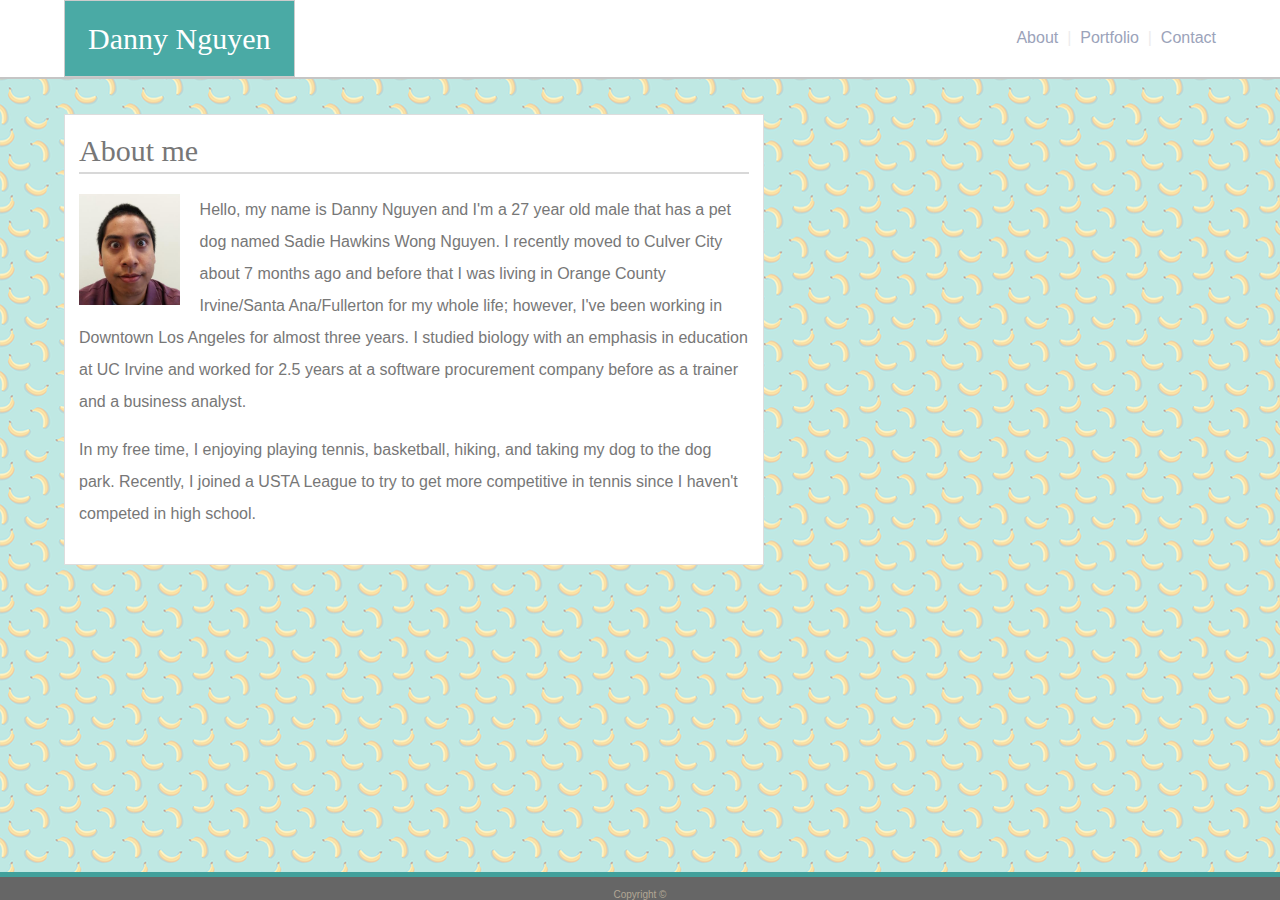
<file: index.html>
<!DOCTYPE html>
<html>
<head>
    <title>Basic-Portfolio-Index</title>
    <!-- Insert Viewport !-->
    <meta name="viewport" content="width=device-width, initial-scale=1.0">
	<!-- Latest compiled and minified CSS -->
	<!-- <link rel="stylesheet" href="https://maxcdn.bootstrapcdn.com/bootstrap/3.3.6/css/bootstrap.min.css" integrity="sha384-1q8mTJOASx8j1Au+a5WDVnPi2lkFfwwEAa8hDDdjZlpLegxhjVME1fgjWPGmkzs7" crossorigin="anonymous"> -->
	<!-- Linking CSS Reset File -->
    <link rel="stylesheet" type="text/css" href="assets/css/reset.css">
    <!-- Linking CSS -->
    <link rel="stylesheet" type="text/css" href="assets/css/style.css">
	<!-- Linking jQuery -->
	<!-- <script type="text/javascript" src="https://cdnjs.cloudflare.com/ajax/libs/jquery/3.1.0/jquery.min.js"></script> -->
	<!-- Linking Google Fonts -->
	<!-- <link href='https://fonts.googleapis.com/css?family=Montserrat|Roboto+Slab|Yellowtail' rel='stylesheet' type='text/css'> -->
</head>

<div class="relative">
<header class="parentheader">

    <div class="mainheader">
        <div class="mainheaderleft">
            <p>Danny Nguyen</p>
        </div>

        <div class="mainheaderright">
            <a href="index.html" class="inline">About</a>
            <p class="inline mainheaderpipe">&nbsp;|&nbsp;  </p>
            <a href="portfolio.html" class="inline">Portfolio</a>
            <p class="inline mainheaderpipe">&nbsp;|&nbsp;</p>
            <a href="contact.html" class="inline">Contact</a>
        </div>
    </div>


</header>


<body>
    <div class="parentbody">
        <section class="bodyborder">
                <p class="bodyheader">About me</p>
                <img class="imagefloat" src="assets/images/profile.png" alt="Missing Pic">
                <p class="bodytoptext bodyparagraphformat">
                    Hello, my name is Danny Nguyen and I'm a 27 year old male that has a pet dog named Sadie Hawkins Wong Nguyen.
                    I recently moved to Culver City about 7 months ago and before that I was living in Orange County Irvine/Santa Ana/Fullerton for my whole life; however,
                    I've been working in Downtown Los Angeles for almost three years. I studied biology with an emphasis in education at UC Irvine and worked for 2.5 years at a software procurement company before as a trainer and a business analyst.
                </p>
                <br>
                <p class="bodybottomtext bodyparagraphformat">
                    In my free time, I enjoying playing tennis, basketball, hiking, and taking my dog to the dog park.
                    Recently, I joined a USTA League to try to get more competitive in tennis since I haven't competed in high school.
                </p>
        </section>
    </div>
</body>


<footer class="footer">
    <p class="footertext">Copyright ©</p>  
</footer>
</div>

</html>
</file>
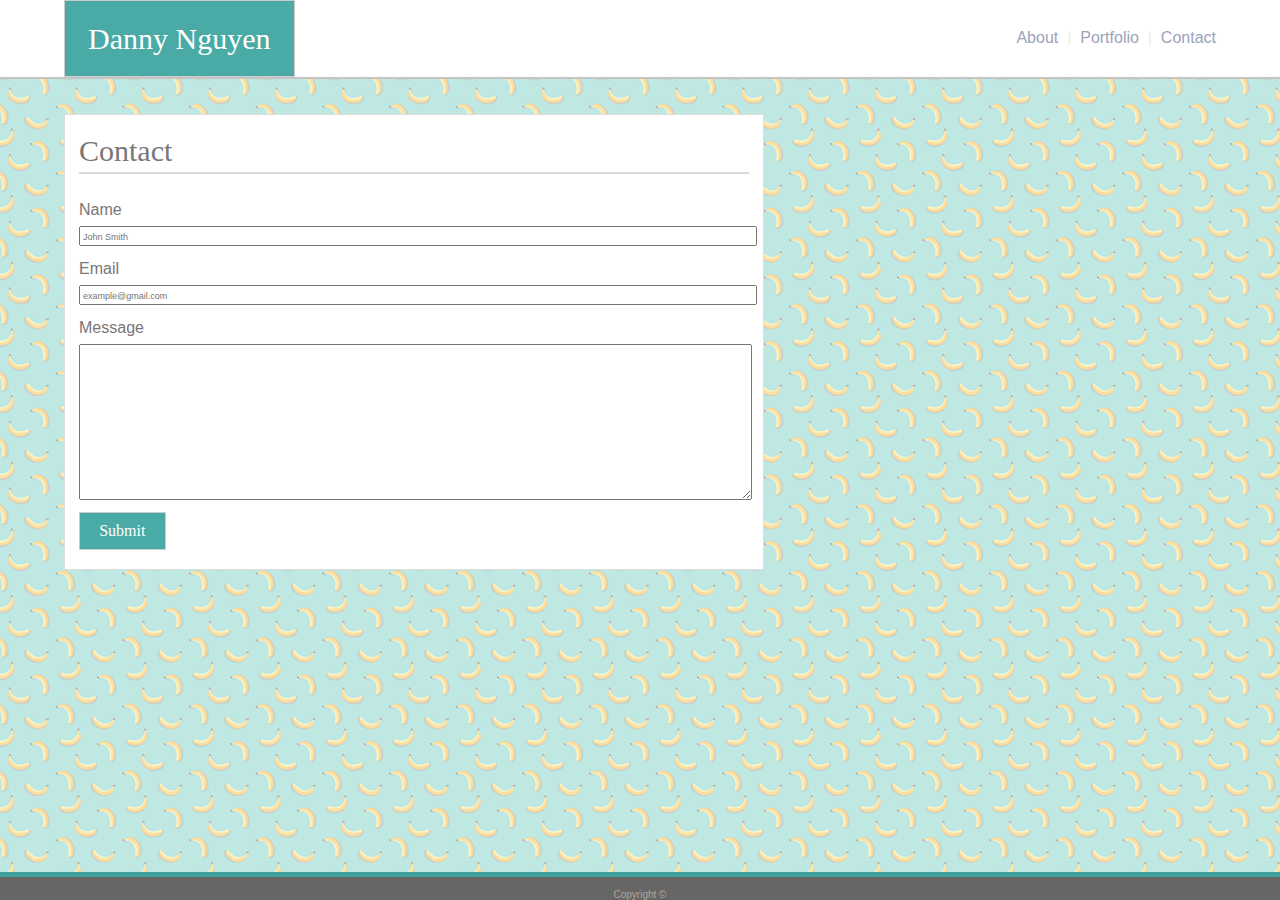
<file: contact.html>
<!DOCTYPE html>
<html>
<head>
    <title>Basic-Portfolio-Contact</title>
    <!-- Insert Viewport !-->
    <meta name="viewport" content="width=device-width, initial-scale=1.0">
	<!-- Latest compiled and minified CSS -->
	<!-- <link rel="stylesheet" href="https://maxcdn.bootstrapcdn.com/bootstrap/3.3.6/css/bootstrap.min.css" integrity="sha384-1q8mTJOASx8j1Au+a5WDVnPi2lkFfwwEAa8hDDdjZlpLegxhjVME1fgjWPGmkzs7" crossorigin="anonymous"> -->
	<!-- Linking CSS Reset File -->
    <link rel="stylesheet" type="text/css" href="assets/css/reset.css">
    <!-- Linking CSS -->
    <link rel="stylesheet" type="text/css" href="assets/css/style.css">
	<!-- Linking jQuery -->
	<!-- <script type="text/javascript" src="https://cdnjs.cloudflare.com/ajax/libs/jquery/3.1.0/jquery.min.js"></script> -->
	<!-- Linking Google Fonts -->
	<!-- <link href='https://fonts.googleapis.com/css?family=Montserrat|Roboto+Slab|Yellowtail' rel='stylesheet' type='text/css'> -->
</head>

<div class="relative">
<header class="parentheader">

    <div class="mainheader">
        <div class="mainheaderleft">
            <p>Danny Nguyen</p>
        </div>

        <div class="mainheaderright">
            <a href="index.html" class="inline">About</a>
            <p class="inline mainheaderpipe">&nbsp;|&nbsp;  </p>
            <a href="portfolio.html" class="inline">Portfolio</a>
            <p class="inline mainheaderpipe">&nbsp;|&nbsp;</p>
            <a href="contact.html" class="inline">Contact</a>
        </div>
    </div>

    <div></div>

</header>


<body>
    <div class="parentbody">
        <section class="bodyborder">
                <p class="bodyheader">Contact</p>

                <p class="bodytoptext bodyparagraphformat">Name</p>
                
                <input type="text" placeholder="John Smith">

                <p class="bodyparagraphformat contactmorespace">Email</p>

                <input type="text" placeholder="example@gmail.com">

                <p class="bodyparagraphformat contactmorespace">Message</p>

                <textarea class="textareadimensions"></textarea>
                
                <div class="submitflex">
                <div class="submitbutton">
                    <p>Submit</p>
                </div>
                </div>
        </section>
    </div>
</body>

<footer class="footer">
    <p class="footertext">Copyright ©</p>  
</footer>
</div>

</html>
</file>
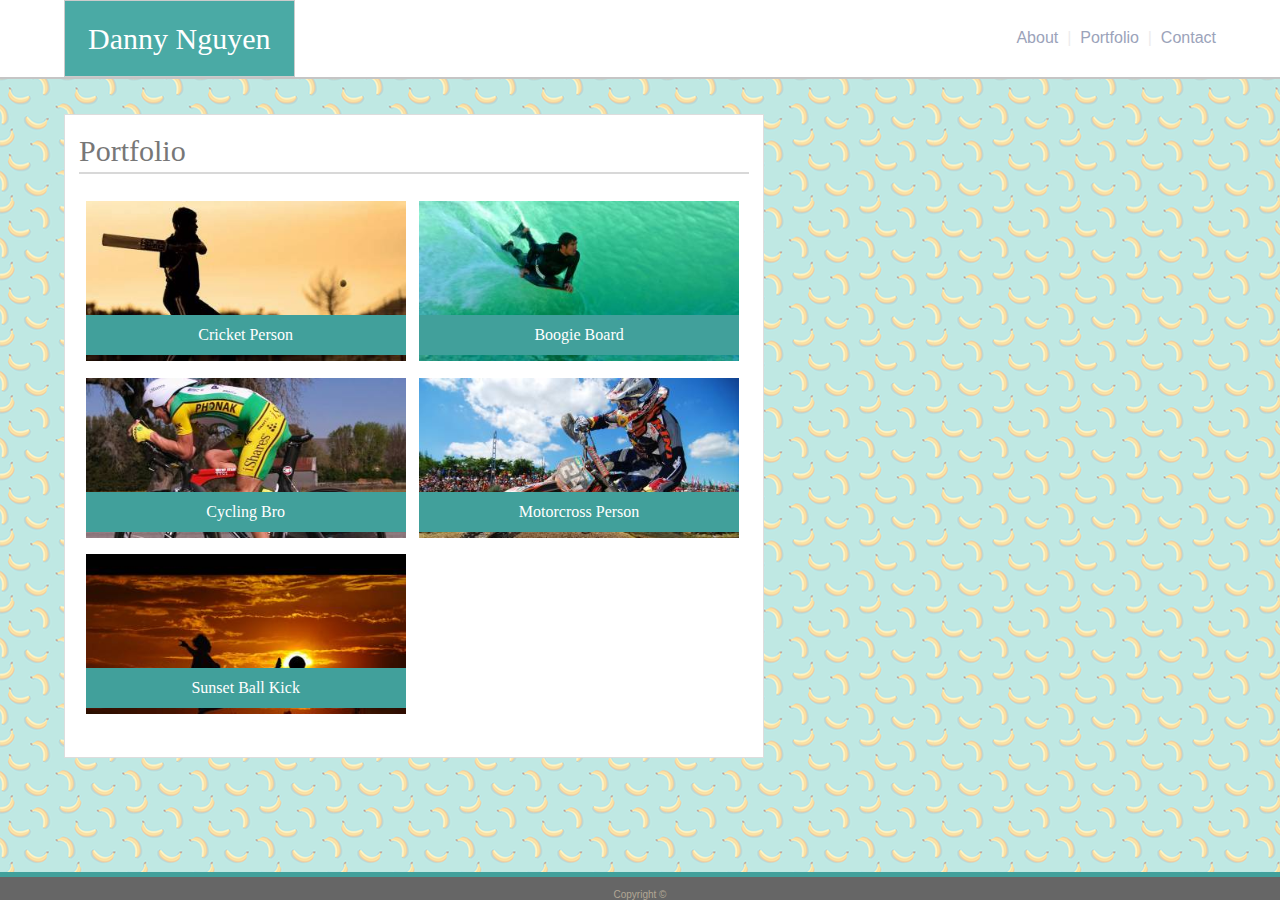
<file: portfolio.html>
<!DOCTYPE html>
<html>
<head>
    <title>Basic-Portfolio-Index</title>
    <!-- Insert Viewport !-->
    <meta name="viewport" content="width=device-width, initial-scale=1.0">
	<!-- Latest compiled and minified CSS -->
	<!-- <link rel="stylesheet" href="https://maxcdn.bootstrapcdn.com/bootstrap/3.3.6/css/bootstrap.min.css" integrity="sha384-1q8mTJOASx8j1Au+a5WDVnPi2lkFfwwEAa8hDDdjZlpLegxhjVME1fgjWPGmkzs7" crossorigin="anonymous"> -->
	<!-- Linking CSS Reset File -->
    <link rel="stylesheet" type="text/css" href="assets/css/reset.css">
    <!-- Linking CSS -->
    <link rel="stylesheet" type="text/css" href="assets/css/style.css">
	<!-- Linking jQuery -->
	<!-- <script type="text/javascript" src="https://cdnjs.cloudflare.com/ajax/libs/jquery/3.1.0/jquery.min.js"></script> -->
	<!-- Linking Google Fonts -->
	<!-- <link href='https://fonts.googleapis.com/css?family=Montserrat|Roboto+Slab|Yellowtail' rel='stylesheet' type='text/css'> -->
</head>

<div class="relative">
<header class="parentheader">

    <div class="mainheader">
        <div class="mainheaderleft">
            <p>Danny Nguyen</p>
        </div>

        <div class="mainheaderright">
            <a href="index.html" class="inline">About</a>
            <p class="inline mainheaderpipe">&nbsp;|&nbsp;  </p>
            <a href="portfolio.html" class="inline">Portfolio</a>
            <p class="inline mainheaderpipe">&nbsp;|&nbsp;</p>
            <a href="contact.html" class="inline">Contact</a>
        </div>
    </div>

    <div></div>

</header>


<body>
    <div class="parentbody">
        <section class="bodyborder">
                <p class="bodyheader">Portfolio</p>
                <div class="container bodytoptext bodybottomtext">
                    <div class="imgcontainer">
                        <img class="portfolioimg" src="assets/images/lorempixel-1.jpg" alt="Missing Pic">
                        <p class="imgblock">Cricket Person</p>
                    </div>
                    <div class="imgcontainer">
                        <img class="portfolioimg" src="assets/images/lorempixel-2.jpg" alt="Missing Pic">
                        <p class="imgblock">Boogie Board</p>
                    </div>
                    <div class="imgcontainer">
                        <img class="portfolioimg" src="assets/images/lorempixel-3.jpg" alt="Missing Pic">
                        <p class="imgblock">Cycling Bro</p>
                    </div>
                    <div class="imgcontainer">
                        <img class="portfolioimg" src="assets/images/lorempixel-4.jpg" alt="Missing Pic">
                        <p class="imgblock">Motorcross Person</p>
                    </div>
                    <div class="imgcontainer">
                        <img class="portfolioimg" src="assets/images/lorempixel-5.jpg" alt="Missing Pic">
                        <p class="imgblock">Sunset Ball Kick</p>
                    </div>

                </div>
                        
                
        </section>
    </div>

</body>

<footer class="footer">
    <p class="footertext">Copyright ©</p>  
</footer>
</div>

</html>
</file>
<file: assets/css/style.css>
/* Universal */

.relative {
    display: relative;
}

body {
    background-image: url(../images/bananas.png);
}

.parentheader {
    line-height: 75px;
    background: #ffffff;
    border-bottom: 2px solid #c5c5c5;
    width: auto;
}

.mainheader { 
    display: flex; 
    justify-content: space-between;
    margin-left: 5%;
    margin-right: 5%;
  }

.mainheaderleft {
    border: 1px solid #cccccc;
    font-family: 'Georgia', Times, Times New Roman, serif;
    color: white;
    background: #4aaaa5;
    font-size: 30px;
    padding-left: 2%;
    padding-right: 2%;
}


.mainheaderright  {
    font-family: 'Arial', 'Helvetica Neue', Helvetica, sans-serif;
    color: #9ba3ba;
}

.inline {
    display: inline;
    text-decoration: none;
    color: #9ba3ba;
}

.mainheaderpipe {
    color: #edeced;
}

.parentbody {
    width: 700px;
    bottom: 100px;
    margin-left: 5%;
    margin-right: 5%;
    padding-bottom: 10%;

}

.bodyborder {
    border: 1px solid;
    border-color: #dddddd; 
    background-color: #ffffff;
    margin-top: 35px;
    padding-left: 2%;
    padding-right: 2%;
    padding-top: 2%;
}

.bodyheader {
    padding-top: 1%;
    padding-bottom: 1%;
    border-bottom: 2px solid #d8d8d8;
    font-family: 'Georgia', Times, Times New Roman, serif;
    font-size: 30px;
    color: #777777;
}

.bodytoptext {
    padding-top: 3%;
}

.bodybottomtext {
    padding-bottom: 5%;
}


.bodyparagraphformat {
    line-height: 200%;
    font-family: 'Arial', 'Helvetica Neue', Helvetica, sans-serif;
    color: #777777;
}

.imagefloat {
    float: left;
    width: 15%;
    height: auto;
    padding-top: 3%;
    padding-right: 3%;
}

.footer {
    background: #666666;
    border-top: 5px solid #41a09b;
    padding-top: 1%;
    text-align: center;
    font-family: 'Arial', 'Helvetica Neue', Helvetica, sans-serif;
    color: #b2a795;
    font-size: 10px;
    position: fixed;
    width: 100%;
    bottom: 0%;
    display: block;
}

.footertext {
    margin-bottom: 0;
}



/* Additional Items for Contact Page */
.topline {
    background: #666666;
    border-bottom: 5px solid #41a09b;
    padding-bottom: 1%;
    text-align: center;
    font-family: 'Arial', 'Helvetica Neue', Helvetica, sans-serif;
    color: #b2a795;
    font-size: 10px;
    position: absolute;
    width: 100%;
    vertical-align: text-bottom;
}

input {
    width: 100%;
}

input,
input::-webkit-input-placeholder {
    font-size: 75%;
    line-height: 1;
}

.contactmorespace {
    margin-top: 1%;
}

.textareadimensions {
    width: 99.5%;
    height: 150px;
}

.submitflex { 
    display: flex; 
    justify-content: space-between;
    width: 960px;
    margin: auto;
  }

.submitbutton {
    border: 1px solid #cccccc;
    font-family: 'Georgia', Times, Times New Roman, serif;
    color: white;
    background: #4aaaa5;
    padding-left: 2%;
    padding-top: 1%;
    padding-bottom: 1%;
    padding-right: 2%;
    margin-top: 1%;
    margin-bottom: 2%;
}


/* Additional Items for Portfolio Page */
.container {
    display: flex;
    flex-wrap: wrap;
    width: auto;
    height: auto;
    align-items: center;
    justify-content: flex-start;
}
  
.portfolioimg {
    width: 20em;
    height: auto;
}

.imgcontainer {
    margin: 1%;
    position: relative;
}

/* Container holding the image and the text */


/* Bottom right text */
.imgblock {
    position: absolute;
    top: 70%;
    background-color: #41a09b;
    color: white;
    width: 100%;
    line-height: 40px;
    font-family: 'Georgia', Times, Times New Roman, serif;
    text-align: center;
}


/* Media Query 980px */
@media only screen and (max-width: 980px) {
.mainheader { 
    max-width: 900px;
}
}
    
    
    
/* Media Query 768px */
@media only screen and (max-width: 769px) {
.mainheader { 
    margin-left: 2%;
    margin-right: 2%;
    }
    
.parentbody {
    margin-left: 2%;
    margin-right: 2%;
    width: auto;
}

}
    
/* Media Query 640px */
@media (max-width: 640px) {
    
.mainheader { 
    display: flex; 
    flex-wrap: wrap;
    margin: auto;
}
    
.mainheaderleft {
    text-align: center;
    width: 640px
}
    
.mainheaderright  {
    text-align: center;
    width: 640px;
    line-height: 400%;
}
    
.portfolioimg {
    width: 30em;
    height: auto;
   }

.imagefloat {
    float: none;
    width: 100%;
    height: auto;
    padding-top: 3%;
    padding-right: 3%;
}   

.container {
    justify-content: center;
}

}
</file>
